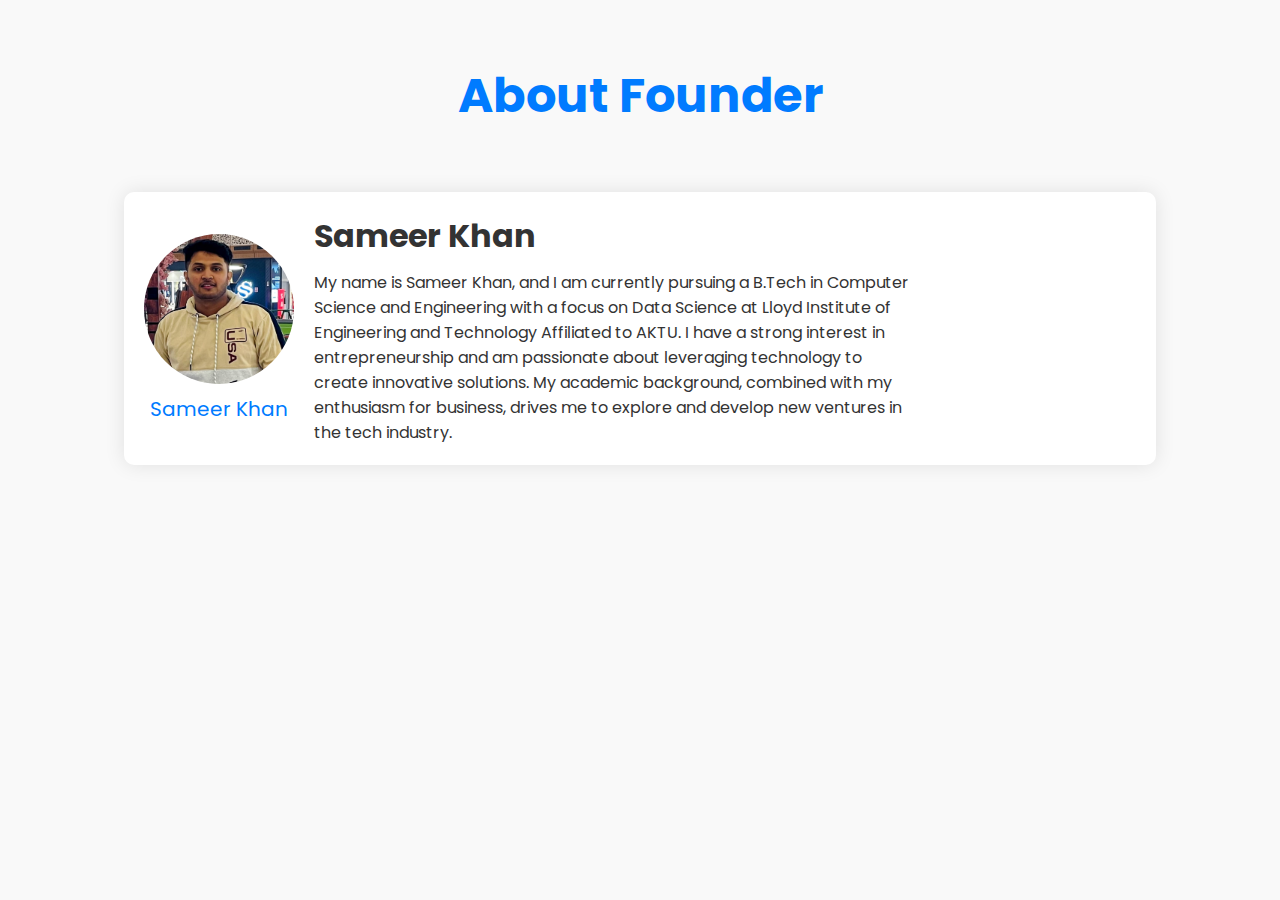
<file: co-founder.html>
<!DOCTYPE html>
<html lang="en">
<head>
    <meta charset="UTF-8">
    <meta name="viewport" content="width=device-width, initial-scale=1.0">
    <title> Founder Section</title>
    <link rel="stylesheet" href="founder.css">
</head>
<body>
    <section class="cofounder-section">
        <h1 class="cofounder-section__heading">About Founder</h1>
        <div class="cofounder">
            <div class="cofounder__image-container">
                <img src="SK.jpeg" alt="Co-Founder 1" class="cofounder__image">
                <div class="cofounder__name">Sameer Khan</div>
            </div>
            <div class="cofounder__description">
                <h2 class="cofounder__title">Sameer Khan</h2>
                <p>My name is Sameer Khan, and I am currently pursuing a B.Tech in Computer Science and Engineering with a focus on Data Science at Lloyd Institute of Engineering and Technology Affiliated to AKTU. I have a strong interest in entrepreneurship and am passionate about leveraging technology to create innovative solutions. My academic background, combined with my enthusiasm for business, drives me to explore and develop new ventures in the tech industry.</p>
            </div>
        </div>

       
    </section>
</body>
</html>
</file>
<file: founder.css>
/* Google Fonts */
@import url("https://fonts.googleapis.com/css2?family=Poppins:wght@400;600;700&display=swap");

/* Variables */
:root {
  --font-family: 'Poppins', sans-serif;
  --first-color: #007bff; /* Blue color for names */
  --second-color: #333;
  --bg-color: #f9f9f9;
  --title-size: 2rem;
  --subtitle-size: 1.25rem;
  --normal-size: 1rem;
  --padding: 60px;
  --hover-scale: 1.1;
}

/* Base styles */
body {
  font-family: var(--font-family);
  color: var(--second-color);
  margin: 0;
  padding: 0;
  background-color: var(--bg-color);
}

h1, h2, h3, h4, h5, h6, p {
  margin: 0;
}

img {
  max-width: 100%;
  height: auto;
  display: block;
}

a {
  text-decoration: none;
  color: inherit;
}

.section {
  padding: var(--padding) 20px;
  text-align: center;
}

.cofounder-section {
  display: flex;
  flex-direction: column;
  align-items: center;
  padding: var(--padding) 20px;
  background-color: var(--bg-color);
}

.cofounder-section__heading {
  font-size: 3rem;
  font-weight: 700;
  color: var(--first-color);
  margin-bottom: var(--padding);
}

.cofounder {
  display: flex;
  align-items: center;
  margin-bottom: var(--padding);
  text-align: left;
  width: 80%;
  max-width: 1000px;
  background-color: #fff;
  padding: 20px;
  border-radius: 10px;
  box-shadow: 0 0 20px rgba(0, 0, 0, 0.1);
}

.cofounder__image-container {
  text-align: center;
  margin-right: 20px;
  flex-shrink: 0;
}

.cofounder__image {
  width: 150px;
  height: 150px;
  border-radius: 50%;
  transition: transform 0.3s ease;
}

.cofounder__image-container:hover .cofounder__image {
  transform: scale(var(--hover-scale));
}

.cofounder__name {
  margin-top: 10px;
  font-size: var(--subtitle-size);
  color: var(--first-color);
}

.cofounder__description {
  max-width: 600px;
}

.cofounder__title {
  font-size: var(--title-size);
  margin-bottom: 10px;
}

/* Media Queries */
@media screen and (max-width: 768px) {
  .cofounder {
    flex-direction: column;
    align-items: center;
  }

  .cofounder__image-container {
    margin-right: 0;
    margin-bottom: 20px;
  }

  .cofounder__description {
    text-align: center;
  }
}
</file>
